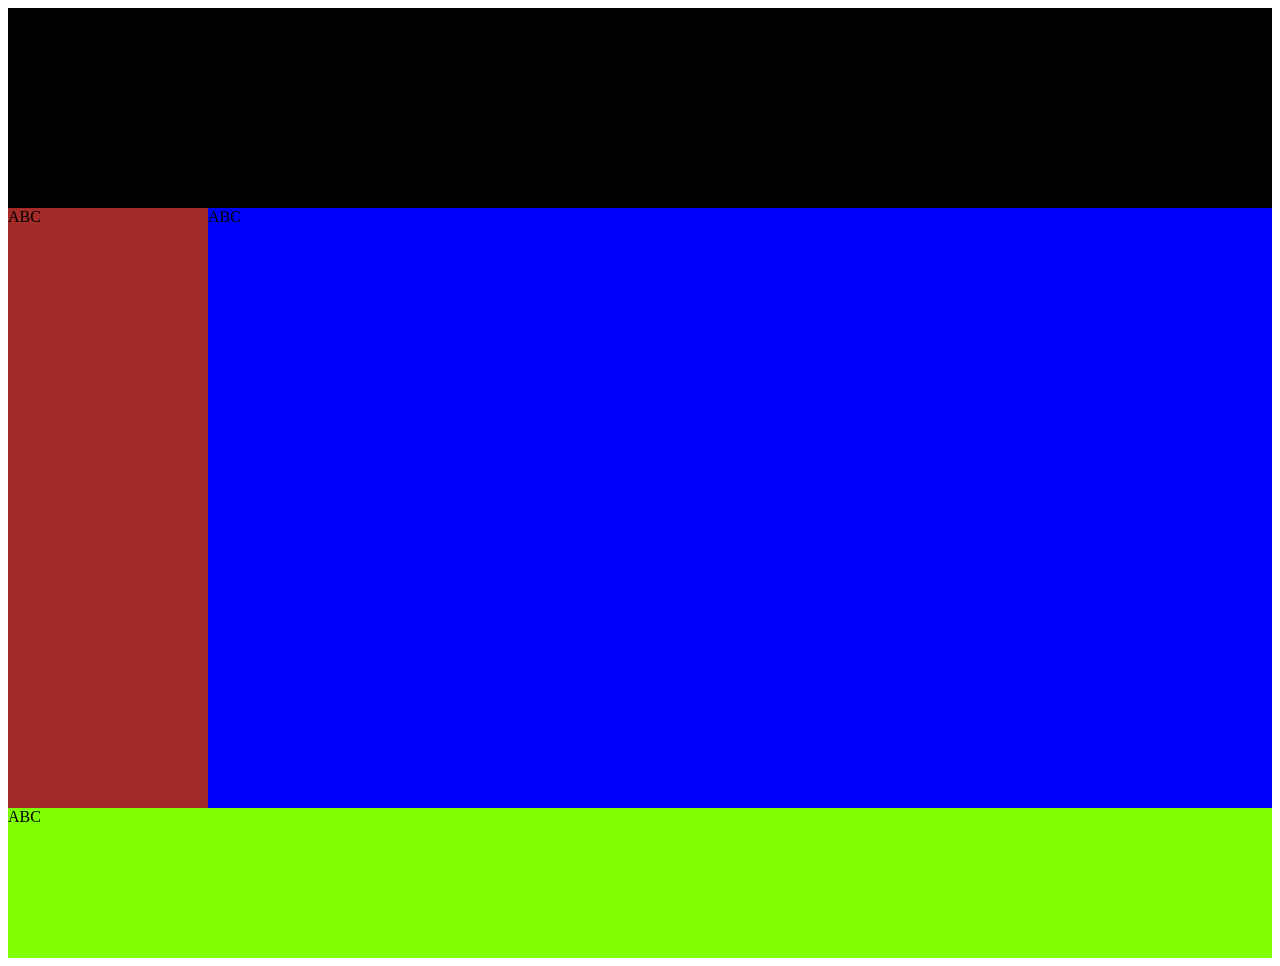
<file: meu-grid-main/index.html>
<!DOCTYPE html>
<html lang="pt-br">
<head>
    <meta charset="UTF-8">
    <meta name="viewport" content="width=device-width, initial-scale=1.0">
    <title>Grid</title>
    <link rel="stylesheet" href="style.css">
</head>
<body>
    <header>

ABC

    </header>
    <main>


ABC

    </main>
    <aside>
        

ABC

    </aside>
    <footer>

ABC

    </footer>
    
</body>
</html>
</file>
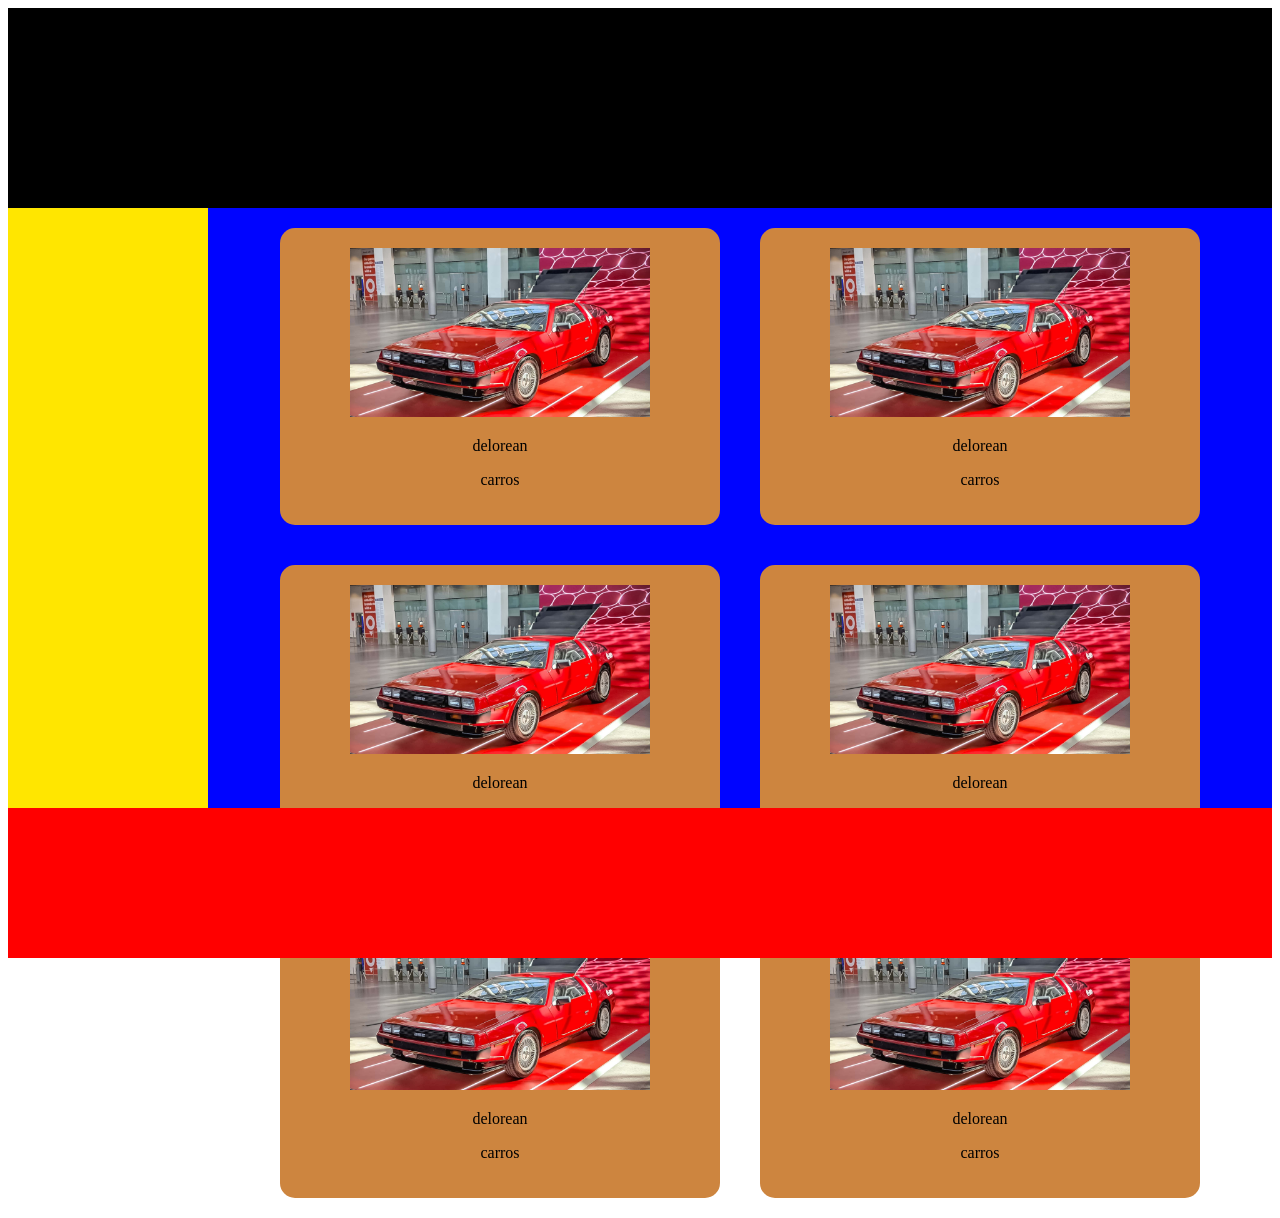
<file: meu-grid-atualizado-dois-ponto-zero-main/meu-grid-main/index.html>
<!DOCTYPE html>
<html lang="pt-br">
<head>
    <meta charset="UTF-8">
    <meta name="viewport" content="width=device-width, initial-scale=1.0">
    <title>Grid</title>
    <link rel="stylesheet" href="style.css">
</head>
<body>
    <header>



    </header>
    <main>
     <section class="abacaxi">
        <div class="card">
           <img class="delorean" src="imagem/delorean-dmc-12-by-e-on-2025-001-20250927190027-1920x1080.jpg">
           <p>delorean</p>
           <p>carros</p>
        </div>
        <div class="card">
            <img class="delorean" src="imagem/delorean-dmc-12-by-e-on-2025-001-20250927190027-1920x1080.jpg">
            <p>delorean</p>
             <p>carros</p>
        </div>
        <div class="card">
            <img class="delorean" src="imagem/delorean-dmc-12-by-e-on-2025-001-20250927190027-1920x1080.jpg">
            <p>delorean</p>
            <p>carros</p>
        </div>
        <div class="card">
            <img class="delorean" src="imagem/delorean-dmc-12-by-e-on-2025-001-20250927190027-1920x1080.jpg">
            <p>delorean</p>
            <p>carros</p>
        </div>
        <div class="card">
            <img class="delorean" src="imagem/delorean-dmc-12-by-e-on-2025-001-20250927190027-1920x1080.jpg">
            <p>delorean</p>
            <p>carros</p>
        </div>
        <div class="card">
            <img class="delorean" src="imagem/delorean-dmc-12-by-e-on-2025-001-20250927190027-1920x1080.jpg">
            <p>delorean</p>
            <p>carros</p>
        </div>
     </section>




    </main>
    <aside>
        



    </aside>
    <footer>



    </footer>
    
</body>
</html>
</file>
<file: meu-grid-main/style.css>
body{
    display: grid;
    grid-template-areas: 
     "cabeca cabeca cabeca"
     "braco corpo corpo"
     "perna perna perna";
    grid-template-rows: 200px 600px 150px;
    grid-template-columns: 200px auto auto;  
}
header{
    background-color: black;
    grid-area: cabeca;
}
main{
    background-color: blue;
    grid-area: corpo;
}
aside{
    background-color: brown;
    grid-area: braco;
}
footer{
    background-color: chartreuse;
    grid-area: perna;
}
@media only screen and (max-width: 850px){
body{
       display: grid;
      grid-template-areas:
      "cabeca cabeca"
      "braco corpo"
      "perna perna";
      grid-template-rows: 200px 700px 250px;
      grid-template-columns: 80px auto;

}    
}
</file>
<file: meu-grid-atualizado-dois-ponto-zero-main/meu-grid-main/style.css>
body{
    display: grid;
    grid-template-areas: 
     "cabeca cabeca cabeca"
     "braco corpo corpo"
     "perna perna perna";
    grid-template-rows: 200px 600px 150px;
    grid-template-columns: 200px auto;  
}
header{
    background-color: black;
    grid-area: cabeca;
}
main{
    background-color: rgb(0, 4, 255);
    grid-area: corpo;
    height: auto;
}
aside{
    background-color: rgb(255, 230, 0);
    grid-area: braco;
}
footer{
    background-color: rgb(255, 0, 0);
    grid-area: perna;
}
@media only screen and (max-width: 850px){
body{
       display: grid;
      grid-template-areas:
      "cabeca cabeca"
      "braco corpo"
      "perna perna";
      grid-template-rows: 200px 50px 2300px 250px;
      grid-template-columns: 850px;

}    
}
.abacaxi{
    display: flex;
    flex-wrap: wrap;
    justify-content: center;
    align-items: center;
}
.card{
    border-color: chartreuse 2px solid;
    background-color: peru;
    width: 400px;
    padding: 20px;
    text-align: center;
    border-radius: 15px;
    margin: 20px;
}
.delorean{
    width: 300px;
    height: auto;
}

@media only screen and (max-width: 550px){
body{
       display: grid;
      grid-template-areas:
      "cabeca"
      "corpo"
      "perna";
      grid-template-rows: 150px auto 150px ;
      grid-template-columns: 500px auto;

}    
}
</file>
